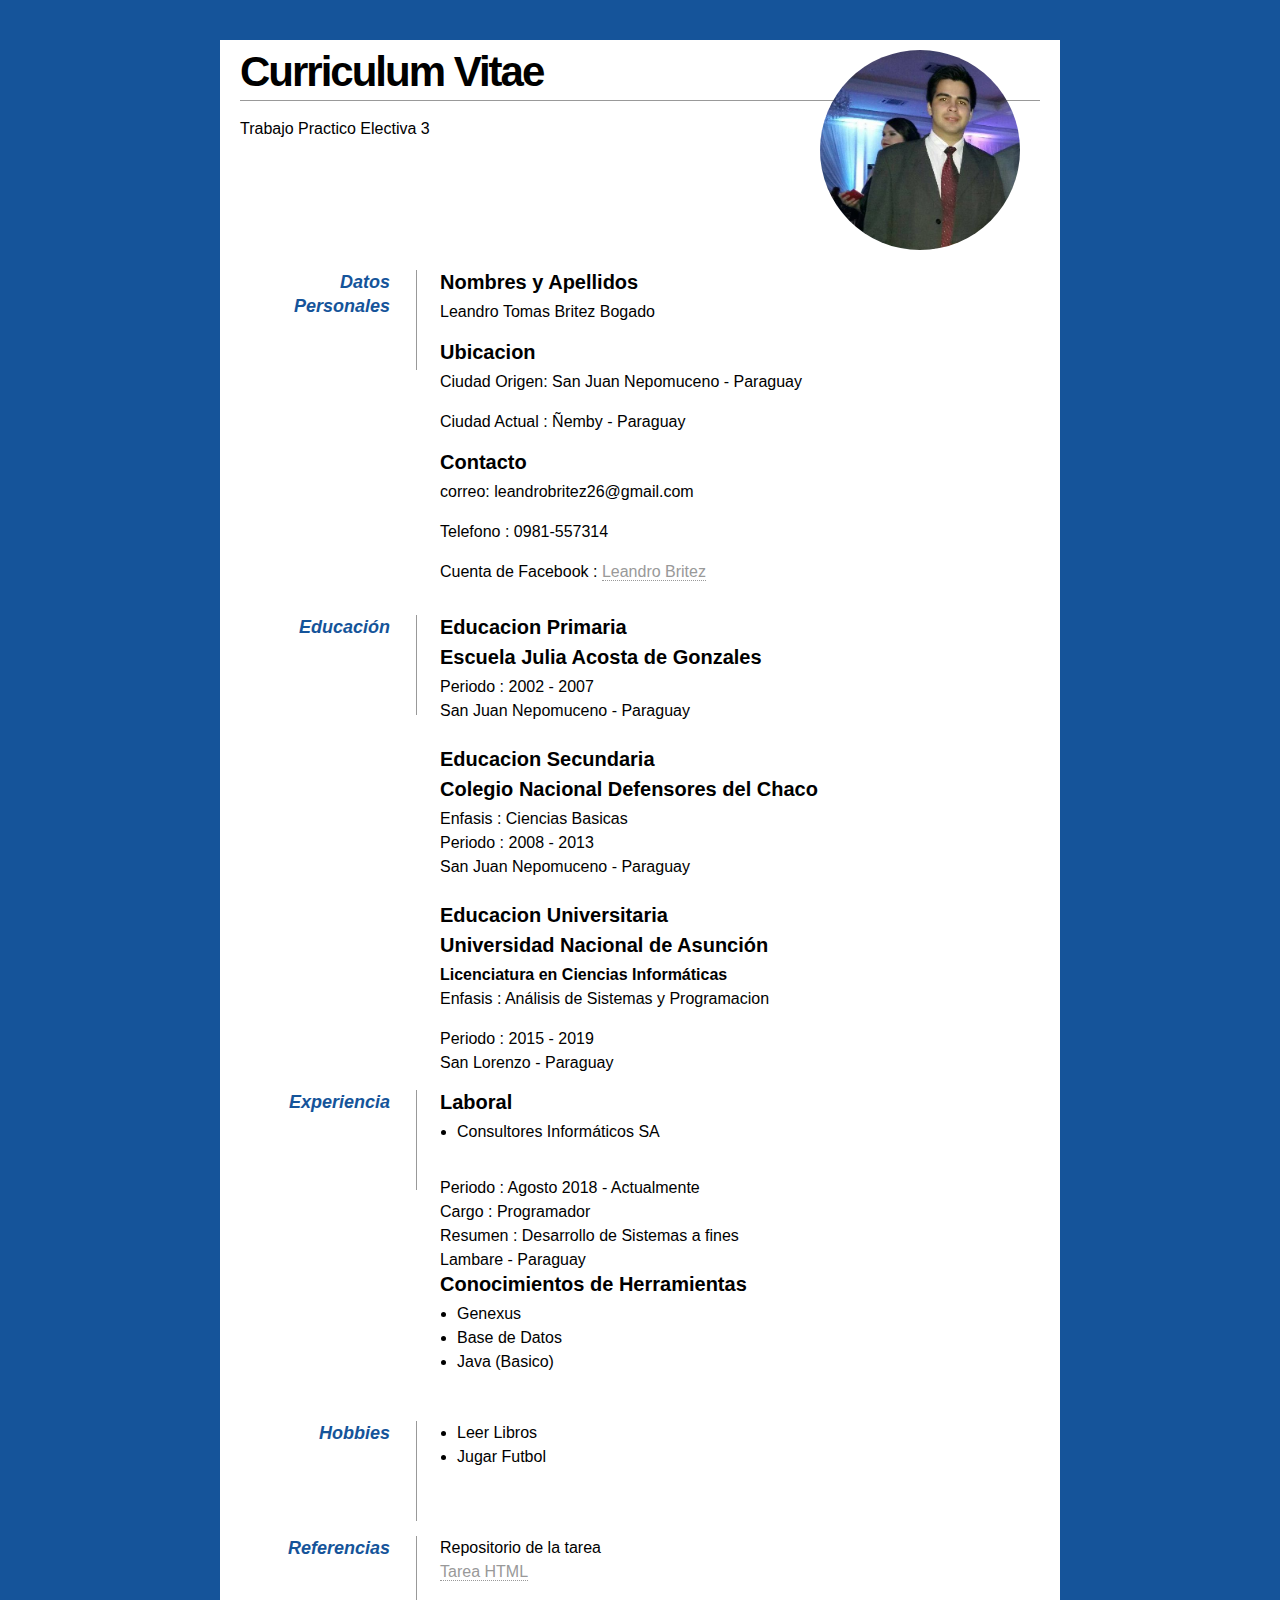
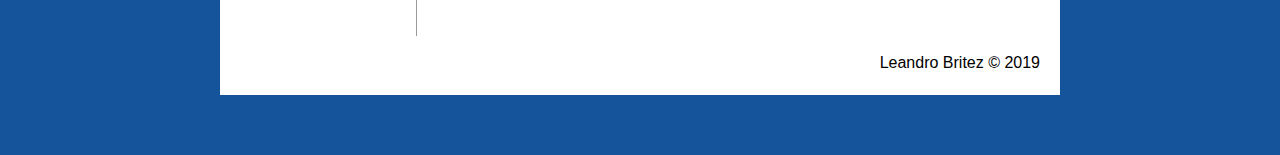
<file: index.html>
<!DOCTYPE html>
<html xmlns="http://www.w3.org/1999/xhtml" xml:lang="es" lang="es">

<head>
  <meta http-equiv="Content-Type" content="text/html; charset=utf-8" />
  <link rel="stylesheet" type="text/css" href="style/style.css" />
  <title>CV - LEANDROBRITEZ</title>
</head>

<body class="contenedor">
  <div id="page-wrap">
    <header>
      <figure>
        <img class="profile" src="images/perfil.jpg" id="pic" alt="Perfil" />
      </figure>
      <div id="contact-info" class="vcard">
        <h1 class="fn">Curriculum Vitae</h1>
        <p>
          Trabajo Practico Electiva 3
        </p>
      </div>
    </header>
    <main>
      <div class="clear"></div>
      <section>
        <dl>
          <dt class="colortitle">Datos Personales </dt>
          <dd>
            <h2>Nombres y Apellidos</h2>
            <p>
              Leandro Tomas Britez Bogado
            </p>

            <h2>Ubicacion</h2>
            <p>
              Ciudad Origen: San Juan Nepomuceno - Paraguay
            </p>
            <p>
              Ciudad Actual : Ñemby - Paraguay
            </p>
            <h2>Contacto</h2>
            <p>
              correo: leandrobritez26@gmail.com
            </p>
            <p>
              Telefono : 0981-557314
            </p>
            <p>
              Cuenta de Facebook :
              <a href="https://www.facebook.com/leandro.britez.142">Leandro Britez</a>
            </p>
          </dd>
          <dd class="clear"></dd>
          <dt class="colortitle">Educación</dt>
          <dd>
            <h2>Educacion Primaria </h2>
            <h2>Escuela Julia Acosta de Gonzales </h2>
          </dd>
          <dd>
            Periodo : 2002 - 2007
          </dd>
          <dd>
            San Juan Nepomuceno - Paraguay
          </dd>
          <dd><br />
            <h2>Educacion Secundaria </h2>
            <h2>Colegio Nacional Defensores del Chaco </h2>
          </dd>
          <dd>
            Enfasis : Ciencias Basicas
          </dd>
          <dd>
            Periodo : 2008 - 2013
          </dd>
          <dd>
            San Juan Nepomuceno - Paraguay
          </dd>
          <dd><br />
            <h2>Educacion Universitaria </h2>
            <h2>Universidad Nacional de Asunción </h2>
            <p>
              <strong>Licenciatura en Ciencias Informáticas</strong><br />
              Enfasis : Análisis de Sistemas y Programacion
            </p>
          </dd>
          <dd>
            Periodo : 2015 - 2019
          </dd>
          <dd>
            San Lorenzo - Paraguay
          </dd>
          <dd class="clear"></dd>
          <dt class="colortitle">Experiencia</dt>
          <dd>
            <h2>Laboral</h2>
            <ul>
              <li>
                Consultores Informáticos SA
              </li>
            </ul>
            <dd>
              Periodo : Agosto 2018 - Actualmente
            </dd>
            <dd>
              Cargo : Programador
            </dd>
            <dd>
              Resumen : Desarrollo de Sistemas a fines
            </dd>
            <dd>Lambare - Paraguay</dd>
            <dd>
              <h2>Conocimientos de Herramientas</h2>
              <ul>
                <li>
                  Genexus
                </li>
                <li>
                  Base de Datos
                </li>
                <li>
                  Java (Basico)
                </li>
              </ul>
            </dd>

          <dd class="clear"></dd>

          <dt class="colortitle">Hobbies</dt>
          <dd>
            <ul>
              <li>
                Leer Libros
              </li>
              <li>
                Jugar Futbol
              </li>

            </ul>
          </dd>

          <dd class="clear"></dd>

          <dt class="colortitle">Referencias</dt>
          <dd>Repositorio de la tarea </dd>
          <dd>
            <a href="https://github.com/leandrobritez/leandrobritez.github.io">Tarea HTML</a>
          </dd>

          <dd class="clear"></dd>
        </dl>
      </section>
      <div class="clear"></div>
    </main>
    <footer>
      Leandro Britez © 2019
    </footer>
  </div>
</body>

</html>
</file>
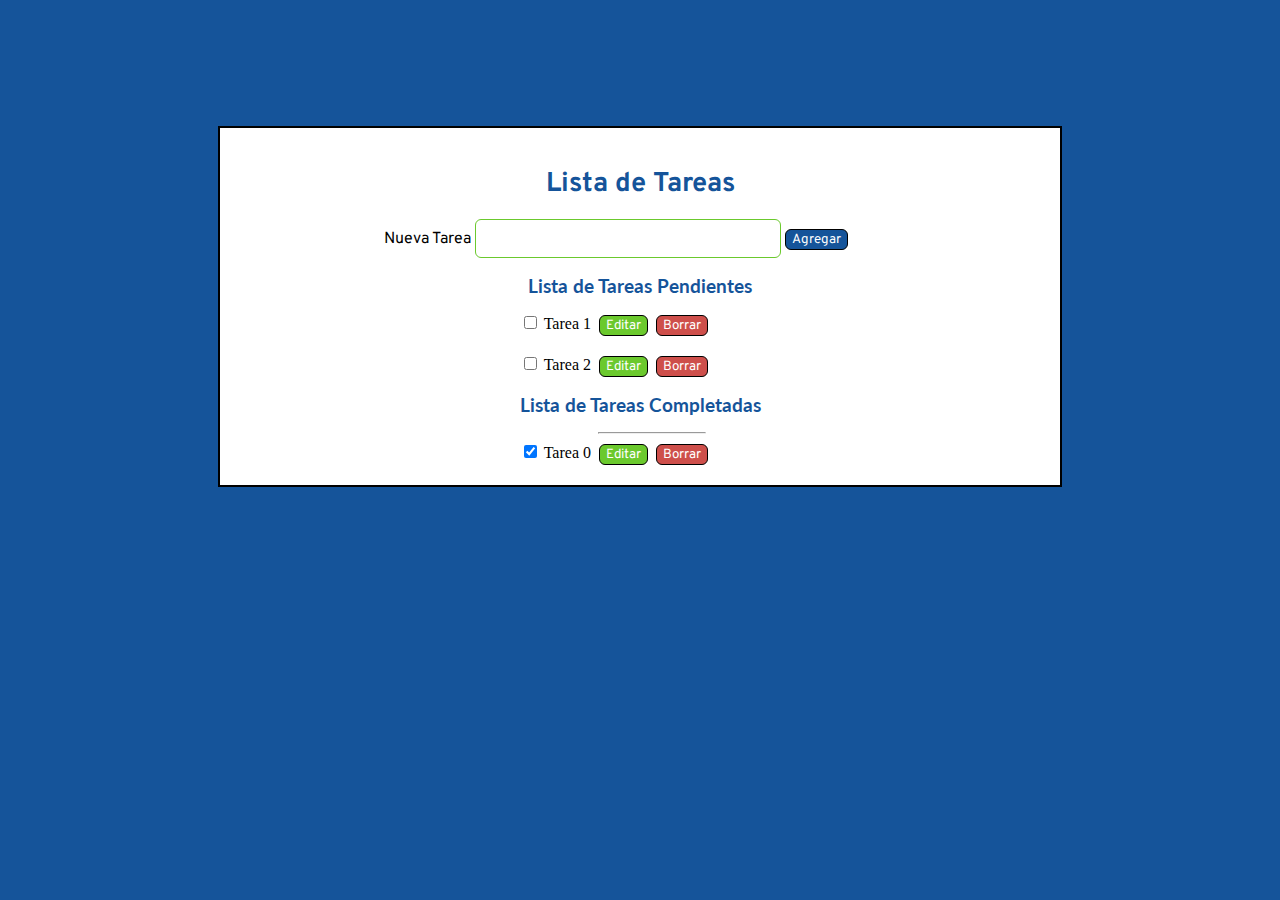
<file: Tarea CSS/index.html>
<!DOCTYPE html>
<html lang="en">

<head>
    <meta charset="UTF-8">
    <title>TODO List App</title>
    <link rel="stylesheet" type="text/css" href="Estilo/style.css" />

    <style>
        @import url('https://fonts.googleapis.com/css?family=Lato|Montserrat|Open+Sans|Overpass|Overpass+Mono');
    </style>

</head>

<body>
    <div class="container">
        <h1 class="h1-titulo">Lista de Tareas</h1>
        <div class="div-estilo1">
            <p>
                <label for="new-task">Nueva Tarea</label>
                <input id="new-task" class="input_texto" type="text"><button id="margen"
                    class="button-add">Agregar</button>
            </p>
        </div>

        <h2 class="h2-titulo">Lista de Tareas Pendientes</h2>
        <div class="div-estilo2">


            <label>
                <input type="checkbox" />
                Tarea 1
            </label>

            <button id="margen" class="button-edit">Editar</button>
            <button id="margen" class="button-dl">Borrar</button>
            <br></br>
            <label>
                <input type="checkbox" />
                Tarea 2
            </label>
            <button id="margen" class="button-edit">Editar </button>
            <button id="margen" class="button-dl">Borrar</button>
        </div>
        <h2 class="h2-titulo">Lista de Tareas Completadas</h2>
        <div class="div-estilo2">
            <hr>
            <label>
                <input type="checkbox" checked>
                Tarea 0
            </label>
            <button id="margen" class="button-edit">Editar</button>
            <button id="margen" class="button-dl">Borrar</button>

        </div>
    </div>

</body>

</html>
</file>
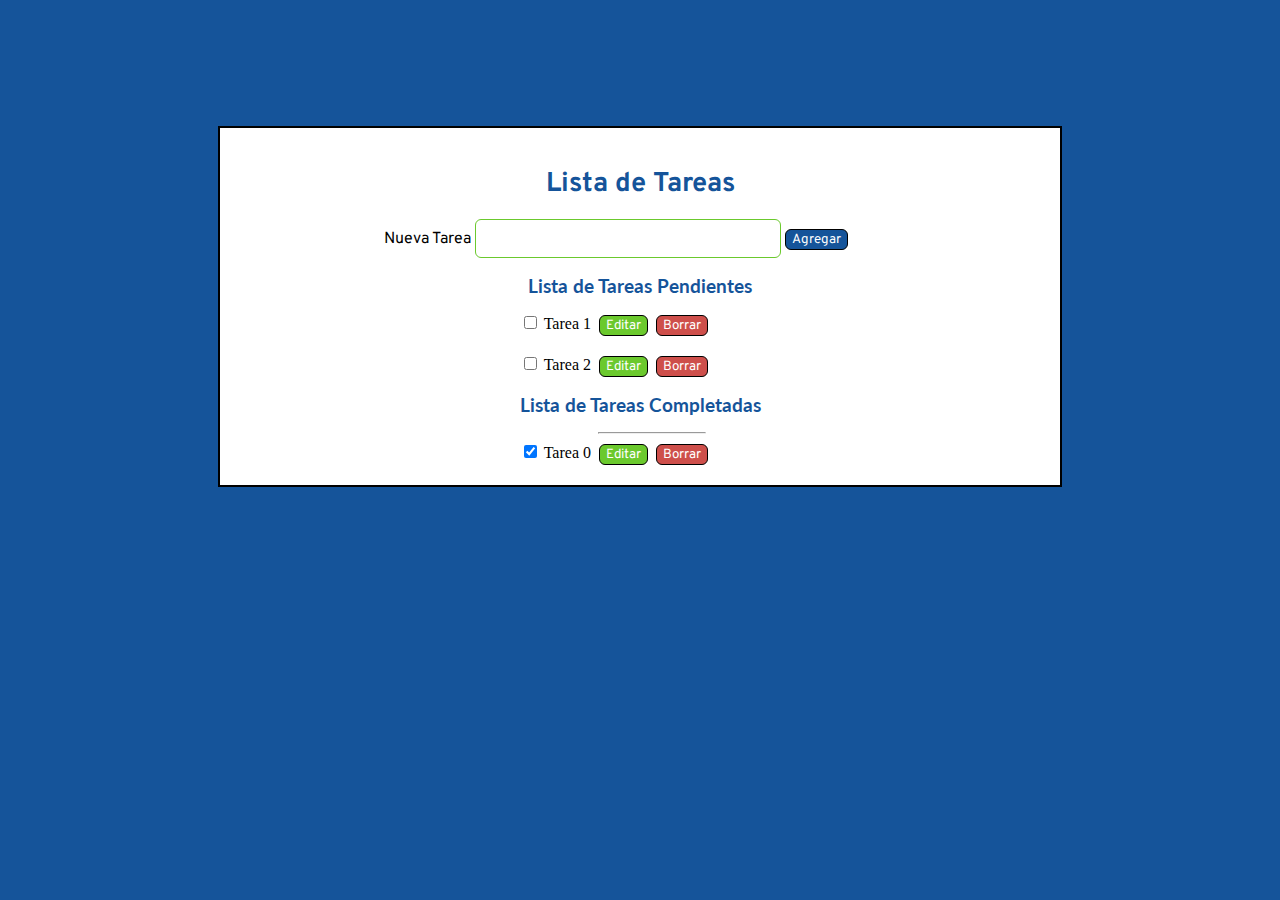
<file: TareaCSS/index.html>
<!DOCTYPE html>
<html lang="en">

<head>
    <meta charset="UTF-8">
    <title>TODO List App</title>
    <link rel="stylesheet" type="text/css" href="Estilo/style.css" />

    <style>
        @import url('https://fonts.googleapis.com/css?family=Lato|Montserrat|Open+Sans|Overpass|Overpass+Mono');
    </style>

</head>

<body>
    <div class="container">
        <h1 class="h1-titulo">Lista de Tareas</h1>
        <div class="div-estilo1">
            <p>
                <label for="new-task">Nueva Tarea</label>
                <input id="new-task" class="input_texto" type="text"><button id="margen"
                    class="button-add">Agregar</button>
            </p>
        </div>

        <h2 class="h2-titulo">Lista de Tareas Pendientes</h2>
        <div class="div-estilo2">


            <label>
                <input type="checkbox" />
                Tarea 1
            </label>

            <button class="button-edit">Editar</button>
            <button class="button-dl">Borrar</button>
            <br><br>
            <label>
                <input type="checkbox" />
                Tarea 2
            </label>
            <button class="button-edit">Editar </button>
            <button class="button-dl">Borrar</button>
        </div>
        <h2 class="h2-titulo">Lista de Tareas Completadas</h2>
        <div class="div-estilo2">
            <hr>
            <label>
                <input type="checkbox" checked>
                Tarea 0
            </label>
            <button class="button-edit">Editar</button>
            <button class="button-dl">Borrar</button>

        </div>
    </div>

</body>

</html>
</file>
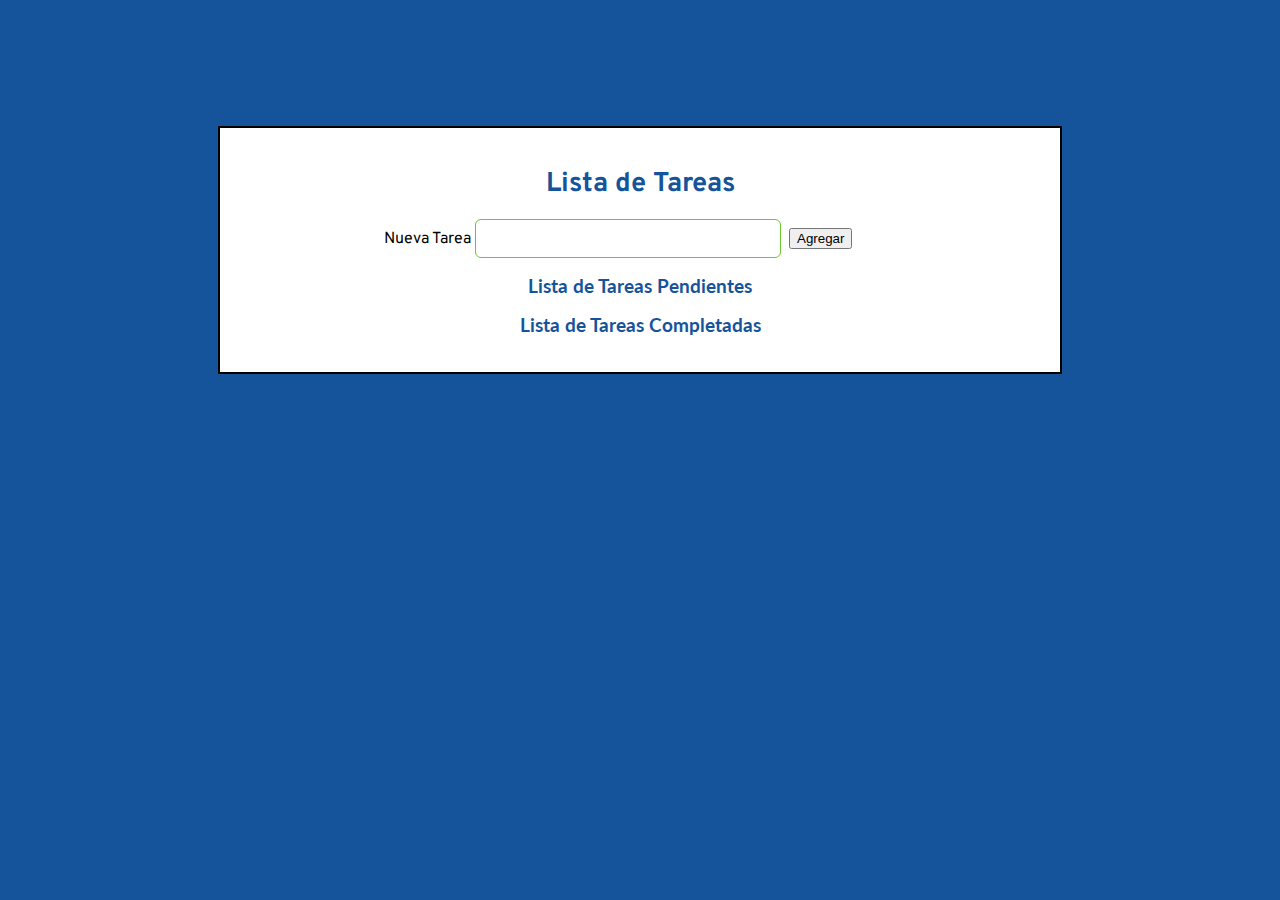
<file: TareaJQ/index.html>
<!DOCTYPE html>
<html lang="en">

<head>
    <meta charset="UTF-8">
    <title>TODO List App</title>
    <link rel="stylesheet" type="text/css" href="Estilo/style.css" />

    <style>
        @import url('https://fonts.googleapis.com/css?family=Lato|Montserrat|Open+Sans|Overpass|Overpass+Mono');
    </style>
    <script src="https://code.jquery.com/jquery-3.3.1.min.js" integrity="sha256-FgpCb/KJQlLNfOu91ta32o/NMZxltwRo8QtmkMRdAu8="
    crossorigin="anonymous">
    </script>
    <script type="text/javascript" src="Js/todolist.js" async></script>


</head>

<body>
    <div class="container">
        <h1 class="h1-titulo">Lista de Tareas</h1>
        <div class="div-estilo1">
            <p>
                <label for="new-task">Nueva Tarea</label>
                <input id="new-task" class="input_texto" type="text">
                <button id="margen" class="add">Agregar</button>
            </p>
        </div>

        <h2 class="h2-titulo">Lista de Tareas Pendientes</h2>

        <div id="incomplete-tasks" class="div-estilo2"></div>

        <h2 class="h2-titulo">Lista de Tareas Completadas</h2>

        <div id="completed-tasks" class="div-estilo2"></div>
    </div>

</body>

</html>
</file>
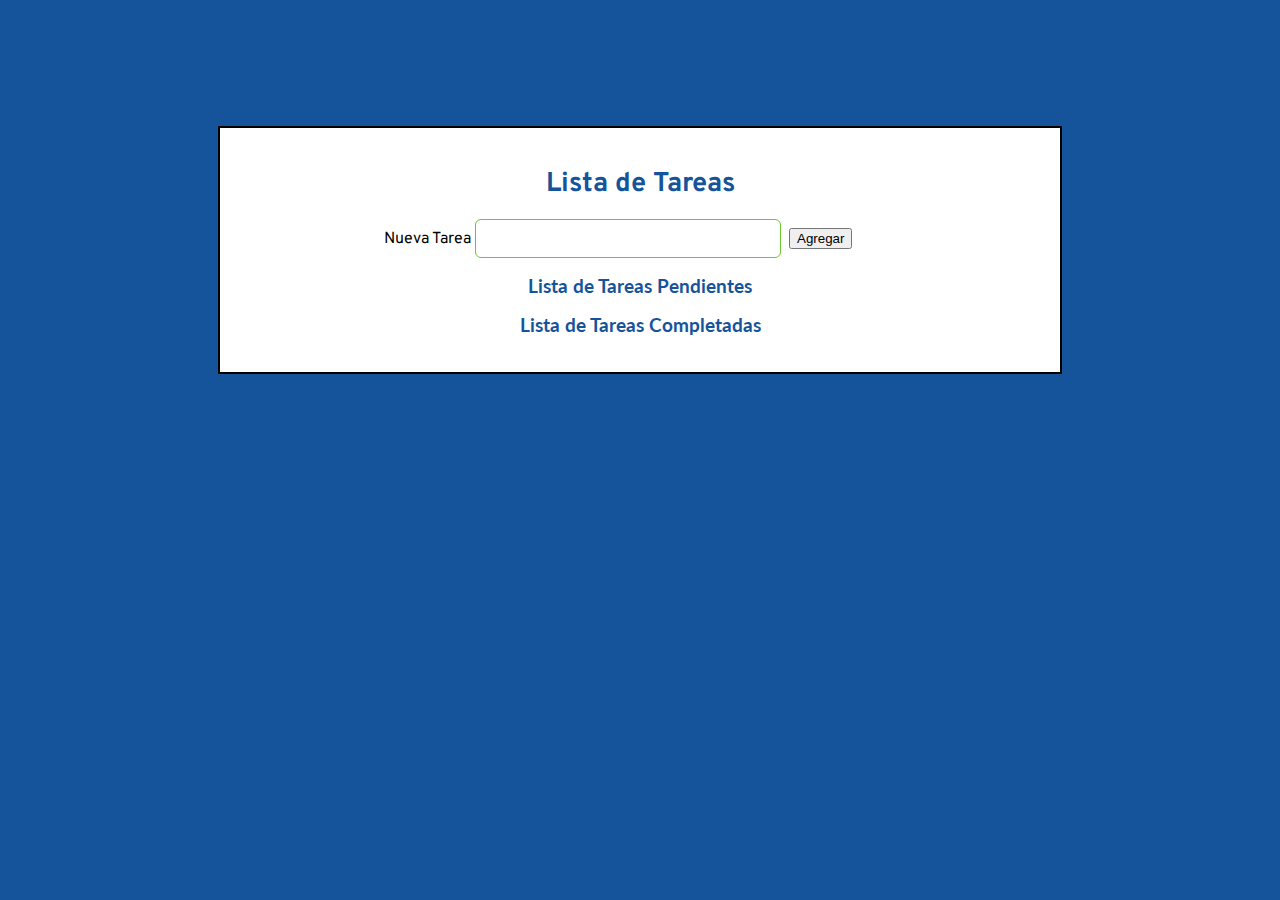
<file: TareaJS/index.html>
<!DOCTYPE html>
<html lang="en">

<head>
    <meta charset="UTF-8">
    <title>TODO List App</title>
    <link rel="stylesheet" type="text/css" href="Estilo/style.css" />

    <style>
        @import url('https://fonts.googleapis.com/css?family=Lato|Montserrat|Open+Sans|Overpass|Overpass+Mono');
    </style>
    <script type="text/javascript" src="Js/ajax.js" async></script>
    <script type="text/javascript" src="Js/todolist.js" async></script>

</head>

<body>
    <div class="container">
        <h1 class="h1-titulo">Lista de Tareas</h1>
        <div class="div-estilo1">
            <p>
                <label for="new-task">Nueva Tarea</label>
                <input id="new-task" class="input_texto" type="text">
                <button id="margen" class="add">Agregar</button>
            </p>
        </div>

        <h2 class="h2-titulo">Lista de Tareas Pendientes</h2>

        <div id="incomplete-tasks" class="div-estilo2"></div>

        <h2 class="h2-titulo">Lista de Tareas Completadas</h2>

        <div id="completed-tasks" class="div-estilo2"></div>
    </div>

</body>

</html>
</file>
<file: style/style.css>
* {
    margin: 0;
    padding: 0;
}

body {
    font: 16px Helvetica, Sans-Serif;
    line-height: 24px;
    
}

.clear {
    clear: both;
}

#page-wrap {
    width: 800px;
    margin: 40px auto 60px;
    background: white;
    padding: 20px;
}

.contenedor{
    background: #15549a;

}

#pic {
    float: right;
    margin: -30px 0 0 0;
}

h1 {
    margin: 0 0 16px 0;
    padding: 0 0 16px 0;
    font-size: 42px;
    font-weight: bold;
    letter-spacing: -2px;
    border-bottom: 1px solid #999;
}

h2 {
    font-size: 20px;
    margin: 0 0 6px 0;
    position: relative;
}

h2 span {
    position: absolute;
    bottom: 0;
    right: 0;
    font-style: italic;
    font-family: Georgia, Serif, serif;
    font-size: 16px;
    color: #999;
    font-weight: normal;
}

p {
    margin: 0 0 16px 0;
}

.colortitle{
    color: #15549a;
    font-weight: 300:
}
a {
    color: #999;
    text-decoration: none;
    border-bottom: 1px dotted #999;
}

a:hover {
    border-bottom-style: solid;
    color: black;
}

ul {
    margin: 0 0 32px 17px;
}

#objective {
    width: 500px;
    float: left;
}

#objective p {
    font-family: Georgia, Serif, serif;
    font-style: italic;
    color: #666;
}

dt {
    font-style: italic;
    font-weight: bold;
    font-size: 18px;
    text-align: right;
    padding: 0 26px 0 0;
    width: 150px;
    float: left;
    height: 100px;
    border-right: 1px solid #999;
}

dd {
    width: 600px;
    float: right;
}

dd.clear {
    float: none;
    margin: 0;
    height: 15px;
}

.profile {
    -webkit-border-radius: 90%;
    -moz-border-radius: 90%;
    border-radius: 90%;
    width: 200px;
    padding: 20px;
    
}

footer {    
    text-align: right;
}
</file>
<file: Tarea CSS/Estilo/style.css>
body {
    background-color:#15549a;
    height: 75%;
}
html{
    height: 100%;
}

.container {
    width: 800px;
    height: auto;
    margin: auto;
    background: white;
    padding: 20px;
    border:2.5px solid black;
    margin-top: 10%
}

.div-estilo1{
    margin-left: 18%
}

.div-estilo2{
    margin-left: 35%
}

h1{
    text-align: center;
    font-size: 1.7em;
}

h2{
    text-align: center;
    font-size:1.2em;
}
.h1-titulo{
    font-family: 'Overpass', sans-serif;
    color: #15549a;
}

.h2-titulo{
    font-family: 'Lato', sans-serif;
    color: #15549a;
}
 
p,ul{
    font-family: 'Overpass', sans-serif;
}

#margen{
    margin-left: 4px;
}

hr{
    width: 106px;
    margin-left: 15%;
}

.button-add{
    font-family: 'Overpass', sans-serif;
    background-color: #15549a;
    border-radius: 6px;
    border: 1px solid black;
    color: white; 
    cursor: pointer;
  
}
.button-dl{
    font-family: 'Overpass', sans-serif;
    background-color: #ce4f4b;
    border-radius: 6px;
    border: 1px solid black;
    color: white; 
    cursor: pointer;
  
}
.button-edit{
    font-family: 'Overpass', sans-serif;
    background-color: #6bc92d;
    border-radius: 6px;
    border: 1px solid black;
    color: white; 
    cursor: pointer;
  
}

button:hover {
    background: rgba(0,0,0,0);
    color: #3a7999;
    box-shadow: inset 0 0 0 1px #3a7999;
    
}

.input_texto {
    border-radius: 6px;
    border: 1px solid #6bc92d;
    height: 35px;
    width: 300px;  
}

.input_texto:hover {
    background: rgba(9, 13, 226, 0);
    box-shadow: 6px 6px 0px #15549a;
    border: 1px solid #286102;
    
}
</file>
<file: TareaCSS/Estilo/style.css>
body {
    background-color:#15549a;
    height: 75%;
}
html{
    height: 100%;
}

.container {
    width: 800px;
    height: auto;
    margin: auto;
    background: white;
    padding: 20px;
    border:2.5px solid black;
    margin-top: 10%
}

.div-estilo1{
    margin-left: 18%
}

.div-estilo2{
    margin-left: 35%
}

h1{
    text-align: center;
    font-size: 1.7em;
}

h2{
    text-align: center;
    font-size:1.2em;
}
.h1-titulo{
    font-family: 'Overpass', sans-serif;
    color: #15549a;
}

.h2-titulo{
    font-family: 'Lato', sans-serif;
    color: #15549a;
}
 
p,ul{
    font-family: 'Overpass', sans-serif;
}

button {
    margin-left: 4px;
}

hr{
    width: 106px;
    margin-left: 15%;
}

.button-add{
    font-family: 'Overpass', sans-serif;
    background-color: #15549a;
    border-radius: 6px;
    border: 1px solid black;
    color: white; 
    cursor: pointer;
  
}
.button-dl{
    font-family: 'Overpass', sans-serif;
    background-color: #ce4f4b;
    border-radius: 6px;
    border: 1px solid black;
    color: white; 
    cursor: pointer;
  
}
.button-edit{
    font-family: 'Overpass', sans-serif;
    background-color: #6bc92d;
    border-radius: 6px;
    border: 1px solid black;
    color: white; 
    cursor: pointer;
  
}

button:hover {
    background: rgba(0,0,0,0);
    color: #3a7999;
    box-shadow: inset 0 0 0 1px #3a7999;
    
}

.input_texto {
    border-radius: 6px;
    border: 1px solid #6bc92d;
    height: 35px;
    width: 300px;  
}

.input_texto:hover {
    background: rgba(9, 13, 226, 0);
    box-shadow: 6px 6px 0px #15549a;
    border: 1px solid #286102;
    
}
</file>
<file: TareaJQ/Estilo/style.css>
body {
    background-color:#15549a;
    height: 75%;
}
html{
    height: 100%;
}

.container {
    width: 800px;
    height: auto;
    margin: auto;
    background: white;
    padding: 20px;
    border:2.5px solid black;
    margin-top: 10%
}

.div-estilo1{
    margin-left: 18%
}

.div-estilo2{
    margin-left: 35%
}

h1{
    text-align: center;
    font-size: 1.7em;
}

h2{
    text-align: center;
    font-size:1.2em;
}
.h1-titulo{
    font-family: 'Overpass', sans-serif;
    color: #15549a;
}

.h2-titulo{
    font-family: 'Lato', sans-serif;
    color: #15549a;
}
 
p,ul{
    font-family: 'Overpass', sans-serif;
}

button {
    margin-left: 4px;
}

hr{
    width: 106px;
    margin-left: 15%;
}

.button-add{
    font-family: 'Overpass', sans-serif;
    background-color: #15549a;
    border-radius: 6px;
    border: 1px solid black;
    color: white; 
    cursor: pointer;
  
}
.button-dl{
    font-family: 'Overpass', sans-serif;
    background-color: #ce4f4b;
    border-radius: 6px;
    border: 1px solid black;
    color: white; 
    cursor: pointer;
  
}
.button-edit{
    font-family: 'Overpass', sans-serif;
    background-color: #6bc92d;
    border-radius: 6px;
    border: 1px solid black;
    color: white; 
    cursor: pointer;
  
}

button:hover {
    background: rgba(0,0,0,0);
    color: #3a7999;
    box-shadow: inset 0 0 0 1px #3a7999;
    
}

.input_texto {
    border-radius: 6px;
    border: 1px solid #6bc92d;
    height: 35px;
    width: 300px;  
}

.input_texto:hover {
    background: rgba(9, 13, 226, 0);
    box-shadow: 6px 6px 0px #15549a;
    border: 1px solid #286102;
    
}
</file>
<file: TareaJS/Estilo/style.css>
body {
    background-color:#15549a;
    height: 75%;
}
html{
    height: 100%;
}

.container {
    width: 800px;
    height: auto;
    margin: auto;
    background: white;
    padding: 20px;
    border:2.5px solid black;
    margin-top: 10%
}

.div-estilo1{
    margin-left: 18%
}

.div-estilo2{
    margin-left: 35%
}

h1{
    text-align: center;
    font-size: 1.7em;
}

h2{
    text-align: center;
    font-size:1.2em;
}
.h1-titulo{
    font-family: 'Overpass', sans-serif;
    color: #15549a;
}

.h2-titulo{
    font-family: 'Lato', sans-serif;
    color: #15549a;
}
 
p,ul{
    font-family: 'Overpass', sans-serif;
}

button {
    margin-left: 4px;
}

hr{
    width: 106px;
    margin-left: 15%;
}

.button-add{
    font-family: 'Overpass', sans-serif;
    background-color: #15549a;
    border-radius: 6px;
    border: 1px solid black;
    color: white; 
    cursor: pointer;
  
}
.button-dl{
    font-family: 'Overpass', sans-serif;
    background-color: #ce4f4b;
    border-radius: 6px;
    border: 1px solid black;
    color: white; 
    cursor: pointer;
  
}
.button-edit{
    font-family: 'Overpass', sans-serif;
    background-color: #6bc92d;
    border-radius: 6px;
    border: 1px solid black;
    color: white; 
    cursor: pointer;
  
}

button:hover {
    background: rgba(0,0,0,0);
    color: #3a7999;
    box-shadow: inset 0 0 0 1px #3a7999;
    
}

.input_texto {
    border-radius: 6px;
    border: 1px solid #6bc92d;
    height: 35px;
    width: 300px;  
}

.input_texto:hover {
    background: rgba(9, 13, 226, 0);
    box-shadow: 6px 6px 0px #15549a;
    border: 1px solid #286102;
    
}
</file>
